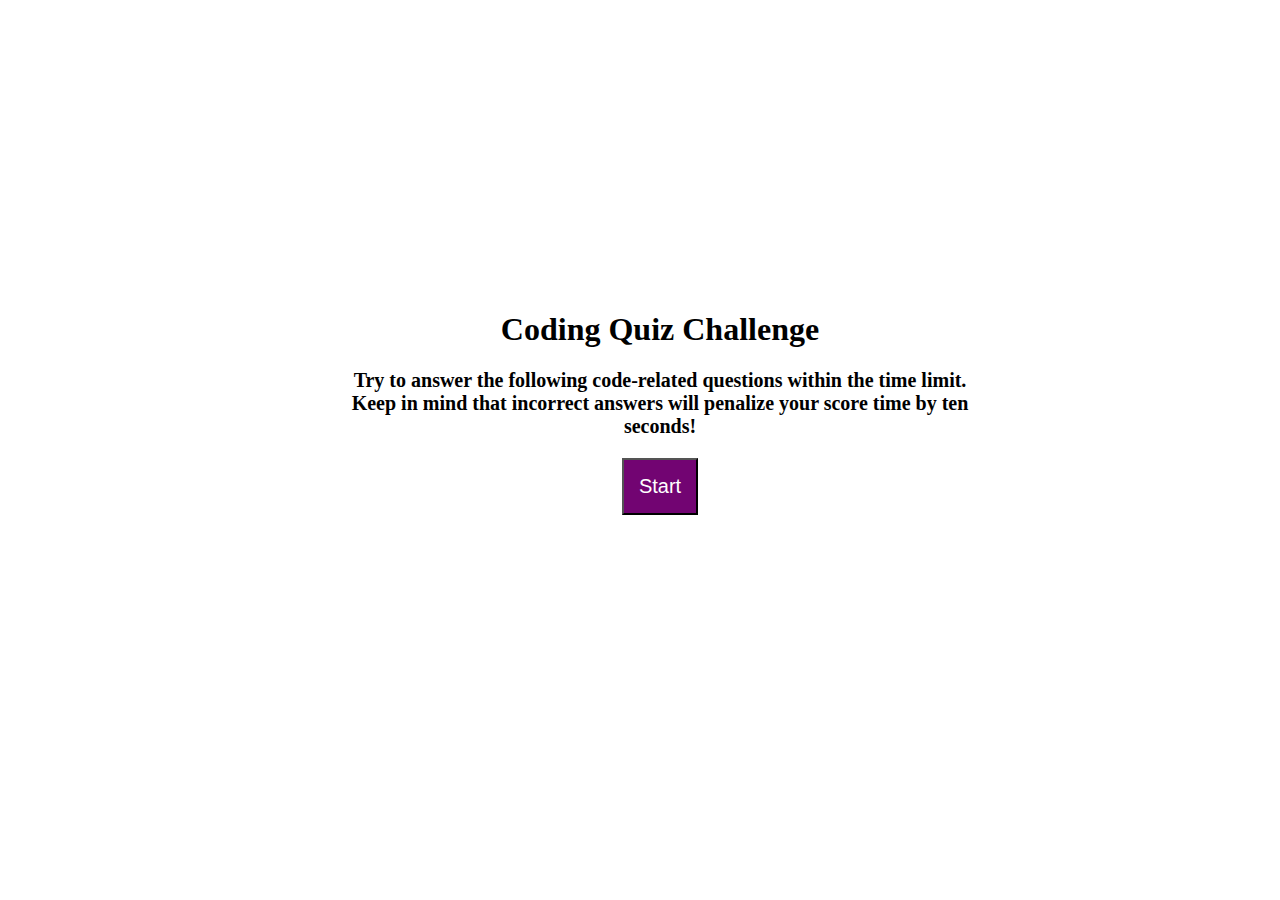
<file: index.html>
<!DOCTYPE html>
<html lang="en">
  <head>
    <meta charset="UTF-8" />
    <meta http-equiv="X-UA-Compatible" content="IE=edge" />
    <meta name="viewport" content="width=device-width, initial-scale=1.0" />
    <link rel="stylesheet" href="./style.css" />
    <link rel="highscore.html" href="./highscore.html" />
    <title>Quiz</title>
  </head>
  <body>
    <main class="container">
      <div class="intro-text">
        <h1>Coding Quiz Challenge</h1>
        <p>
          Try to answer the following code-related questions within the time limit. Keep in mind
          that incorrect answers will penalize your score time by ten seconds!
        </p>
      </div>
      <!-- Timer & Question Box -->
      <button id="start">Start</button>
      <p id="timer">Time:</p>
      <ul class="question-box">
        <li><p id="question-text"></p></li>
        <li><button id="button-A"></button></li>
        <li><button id="button-B"></button></li>
        <li><button id="button-C"></button></li>
        <li><button id="button-D"></button></li>
      </ul>
      <p id="correct-incorrect"></p>

      <!-- Submit Action -->
      <div class="high-score-submit">
        <h1>All Done!</h1>
        <p>Your final score is: <span id="final-score">score</span></p>
        <input id="initial" type="text" placeholder="Enter Initials..." />
        <button id="submit">submit</button>
      </div>
      <!-- List of High Scores -->
      <div class="high-score-history">
        High Score List:
        <button id="go-back">Go Back</button>
        <button id="clear-scores">Clear Highscores</button>
      </div>
    </main>
    <script src="./script.js"></script>
  </body>
</html>
</file>
<file: style.css>
body {
  margin: 0;
  padding: 0;
}

button {
  background-color: rgb(114, 4, 114);
  color: white;
  padding: 15px;
  font-size: 20px;
}

.container {
  display: flex;
  justify-content: center;
  align-items: center;
  flex-direction: column;
  padding: 20px;
  height: 800px;
  width: 100%;
}

.intro-text {
  text-align: center;
  align-items: center;
  width: 50%;
}

.intro-text p {
  font-size: 20px;
  font-weight: 600;
}

#timer {
  display: none;
  font-size: 30px;
}

.question-box {
  display: none;
}

.question-box li button:hover {
  background-color: rgb(209, 2, 209);
}

#question-text {
  font-size: 20px;
  font-weight: 600;
}
#correct-incorrect {
  margin-top: 20px;
}

ul {
  padding-bottom: 100px;
  width: 50%;
  max-height: 300px;
  border-bottom: 2px solid black;
}

.high-score-submit {
  display: none;
  padding: 10px;
  align-items: center;
  justify-content: center;
  text-align: center;
}

.high-score-submit input {
  padding: 10px;
}

.high-score-history {
  display: none;
  padding: 25px;
  align-items: center;
  justify-content: center;
  text-align: center;
  background-color: cadetblue;
}

.high-score-history button:hover {
  background-color: rgb(209, 2, 209);
}

.high-score-history p {
  font-size: 30px;
  background-color: rgb(243, 174, 243);
}
</file>
